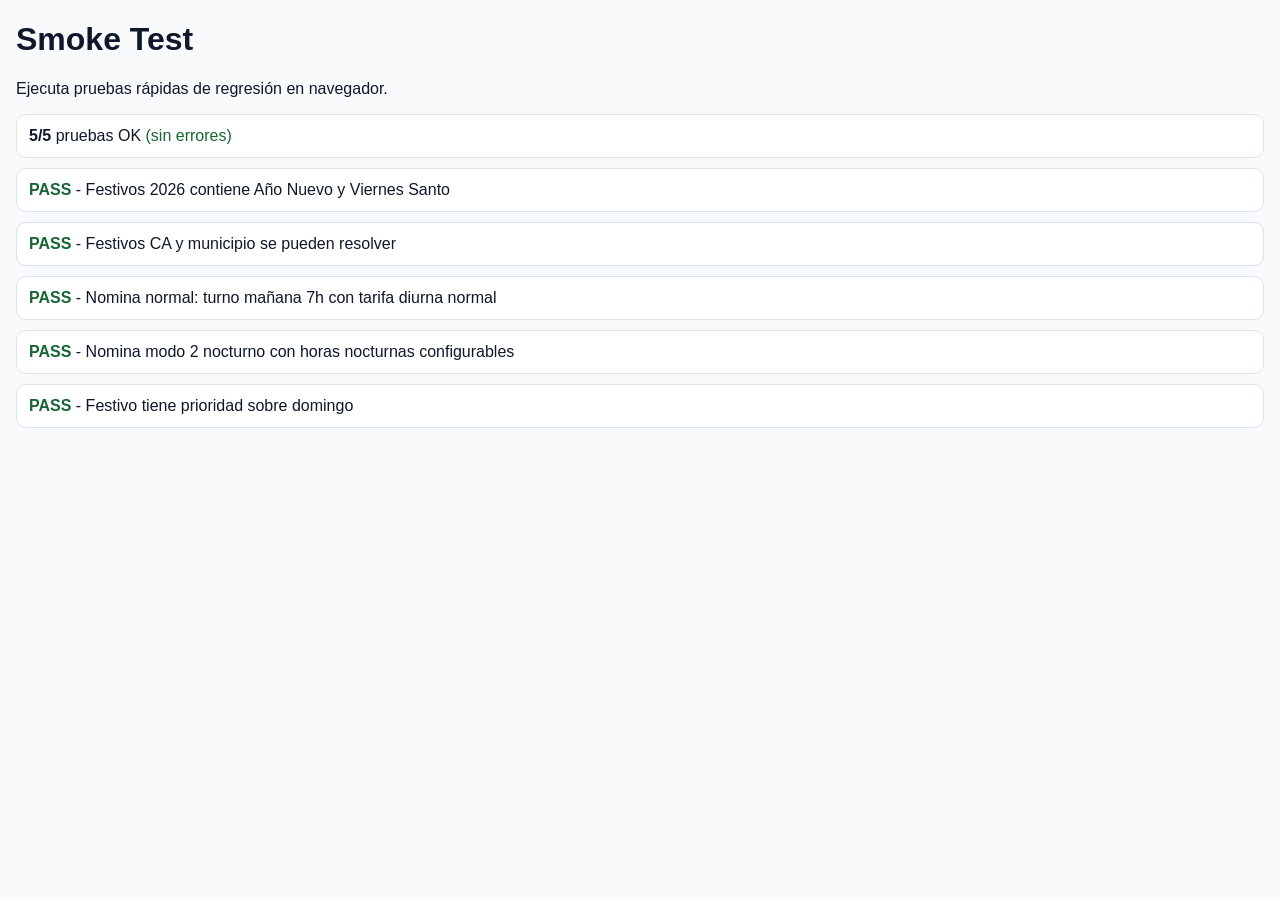
<file: smoke.html>
<!doctype html>
<html lang="es">
<head>
  <meta charset="UTF-8">
  <meta name="viewport" content="width=device-width, initial-scale=1.0">
  <title>Smoke Test - Calendario Nómina</title>
  <style>
    body { font-family: "Segoe UI", Tahoma, sans-serif; margin: 16px; background: #f8fafc; color: #0f172a; }
    .ok { color: #166534; }
    .ko { color: #b91c1c; }
    .card { background: #fff; border: 1px solid #dbe4ea; border-radius: 10px; padding: 12px; margin-bottom: 10px; }
    code { background: #e2e8f0; padding: 2px 5px; border-radius: 6px; }
  </style>
</head>
<body>
  <h1>Smoke Test</h1>
  <p>Ejecuta pruebas rápidas de regresión en navegador.</p>
  <div id="summary" class="card"></div>
  <div id="results"></div>

  <script type="module" src="./smoke.js"></script>
</body>
</html>
</file>
